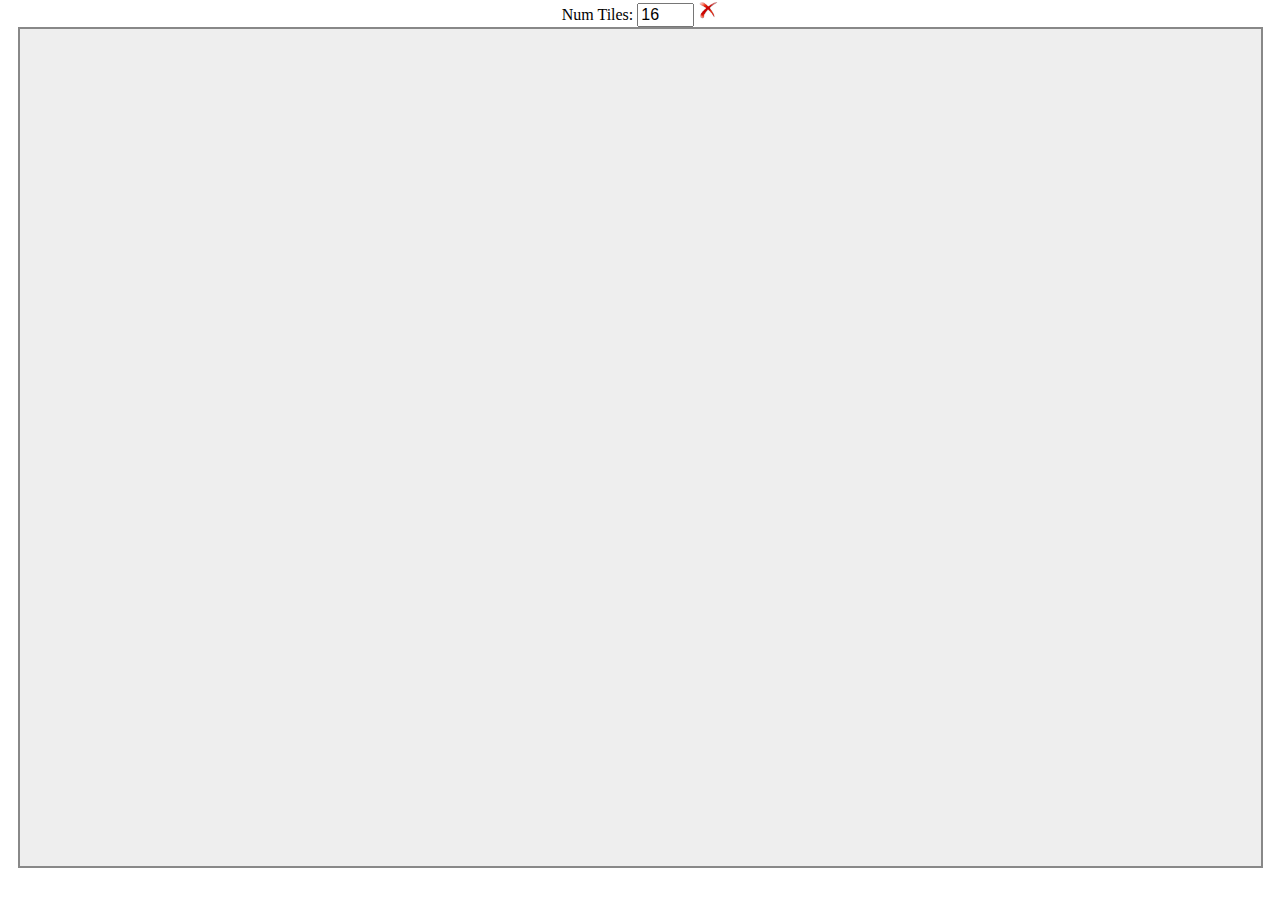
<file: index.html>
<!DOCTYPE html >
<head>
<meta http-equiv="Content-Type" content="text/html; charset=UTF-8">
<meta name="viewport" content="width=device-width, initial-scale=1.0, minimum-scale=1.0, maximum-scale=1.0, user-scalable=no" >
  
<title>Tiled Sketching</title>

<script src="js/jquery-1.7.js" type="text/javascript"></script>
<script src="js/modernizr.custom.34982.js" type="text/javascript"></script>

<script src="js/sketcher.js" type="text/javascript"></script>
<script src="js/trigonometry.js" type="text/javascript"></script>
<script src="js/base64.js" type="text/javascript"></script>
<script src="js/canvas2image.js" type="text/javascript"></script>

<!-- <link rel="stylesheet" href="assets/bootstrap.css"> -->

<link rel="stylesheet" href="assets/styles.css">

<script src="js/body.js" type="text/javascript"></script>

</head>

<body>
<div class="topbar-wrapper" style="z-index: 5;">
    <div class="topbar">
      <div class="topbar-inner">
        <div class="container">
	      <form name="tileParams"
		    action="javascript: void(0);" >
		Num Tiles:
		<input type="text" name="nTiles" 
		       onkeyup="sketcher.setNTiles(document.tileParams.nTiles.value)"
		       size="3"
		       value="" >
             <input type="image" src="images/clear.png" 
		    alt="Clear"
		    style="height:20px;  width:20px"
             	    onclick="sketcher.clear();" >
             <!--   
            <a href="#">
             <input type="button" class="btn error" value="Save"
		    onclick="sketcher.save();" /> 
           	onclick="" />
             </a>
  -->
<!--            <a href="#">
             <input type="button" class="btn error" value="Export"
             	onclick="sketcher.export();" />
             </a>
-->
		</form>

        </div>
      </div><!-- /topbar-inner -->
    </div><!-- /topbar -->
  </div>
    <canvas id="sketch" width="750" height="750"> This application requires canvas support. </canvas>
  <script type="text/Javascript">
    canvas=document.getElementsByTagName('canvas')[0];
    canvas.width=window.innerWidth*0.97;
    canvas.height=window.innerHeight*0.93;
  </script>
</body>
</html>
</file>
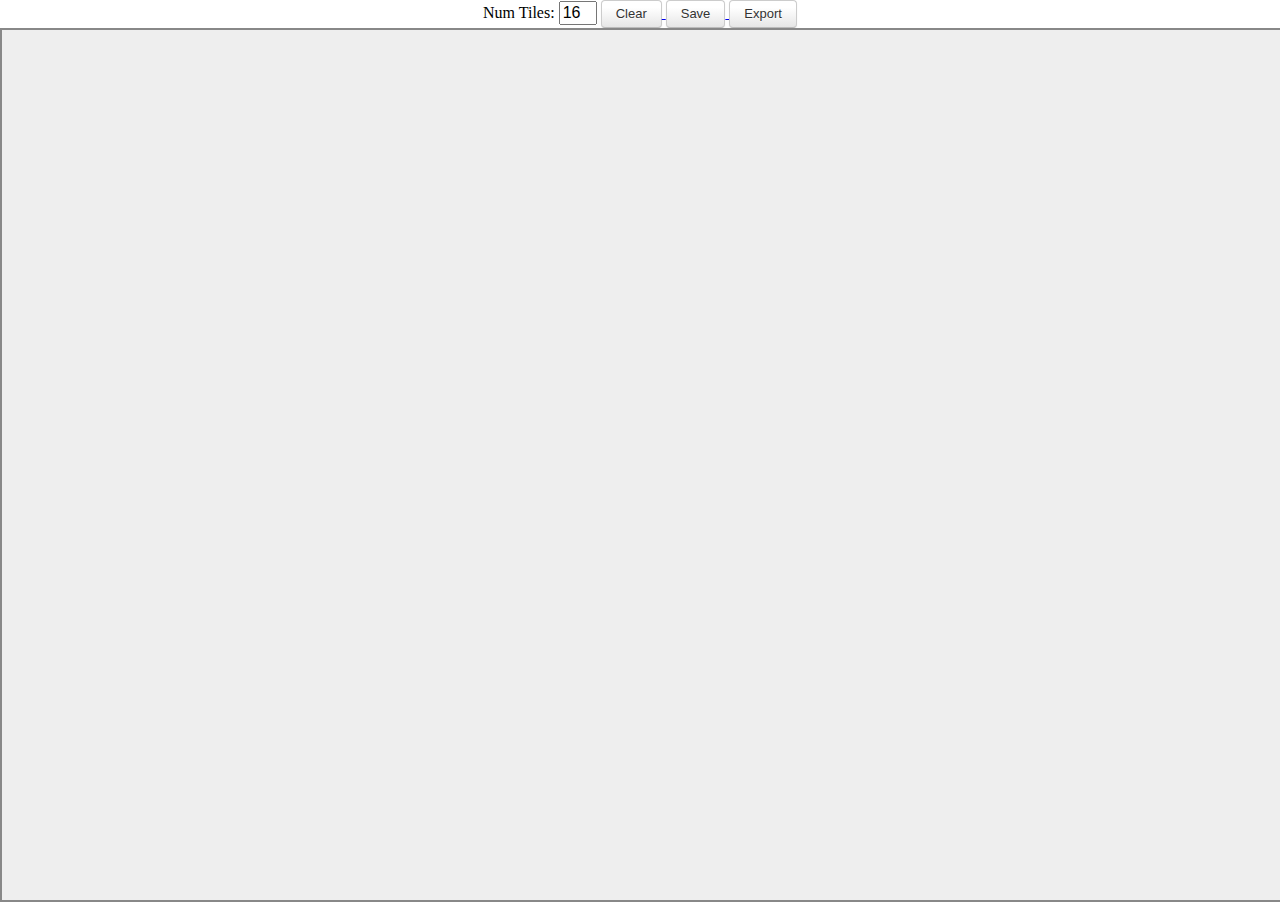
<file: blackWhite.html>
<!DOCTYPE html PUBLIC "-//W3C//DTD XHTML 1.0 Transitional//EN" "http://www.w3.org/TR/xhtml1/DTD/xhtml1-transitional.dtd">
<html xmlns="http://www.w3.org/1999/xhtml">
<head>
<meta http-equiv="Content-Type" content="text/html; charset=UTF-8" />
<meta name=viewport content="width=device-width, initial-scale=1.0, minimum-scale=1.0, maximum-scale=1.0, user-scalable=no">
  
<title>Tiled Sketching</title>

<script src="js/jquery-1.7.js"></script>
<script src="js/modernizr.custom.34982.js"></script>

<script src="js/sketcher.js"></script>
<script src="js/trigonometry.js"></script>
<script src="js/base64.js" type="text/javascript"></script>
<script src="js/canvas2image.js" type="text/javascript"></script>

<!-- <link rel="stylesheet" href="assets/bootstrap.css" /> -->

<link rel="stylesheet" href="assets/styles.css" />

<script>
var sketcher = null;

$(document).ready(function(e) {
	
	sketcher = new Sketcher( "sketch" );
});

</script>

</head>

<body>
<div class="topbar-wrapper" style="z-index: 5;">
    <div class="topbar" data-dropdown="dropdown">
      <div class="topbar-inner">
        <div class="container">
	      <form action="#" name="tileParams">
		Num Tiles: 
		<input type=text name="nTiles" 
		       onkeyup="sketcher.setNTiles(document.tileParams.nTiles.value)"
		       size="1"
		       value="16" />
            <a href="#">
             <input type="button" class="btn error" value="Clear"
             	onclick="sketcher.clear();" />
             </a>
            <a href="#">
             <input type="button" class="btn error" value="Save"
             	onclick="sketcher.save();" />
             </a>
            <a href="#">
             <input type="button" class="btn error" value="Export"
             	onclick="sketcher.export();" />
             </a>
		</form>

        </div>
      </div><!-- /topbar-inner -->
    </div><!-- /topbar -->
  </div>
    <canvas id="sketch" width="750" height="750" />
  <script type="text/Javascript">
    canvas=document.getElementsByTagName('canvas')[0];
    canvas.width=window.innerWidth-2;
    canvas.height=window.innerHeight-30;
  </script>
</body>
</html>
</file>
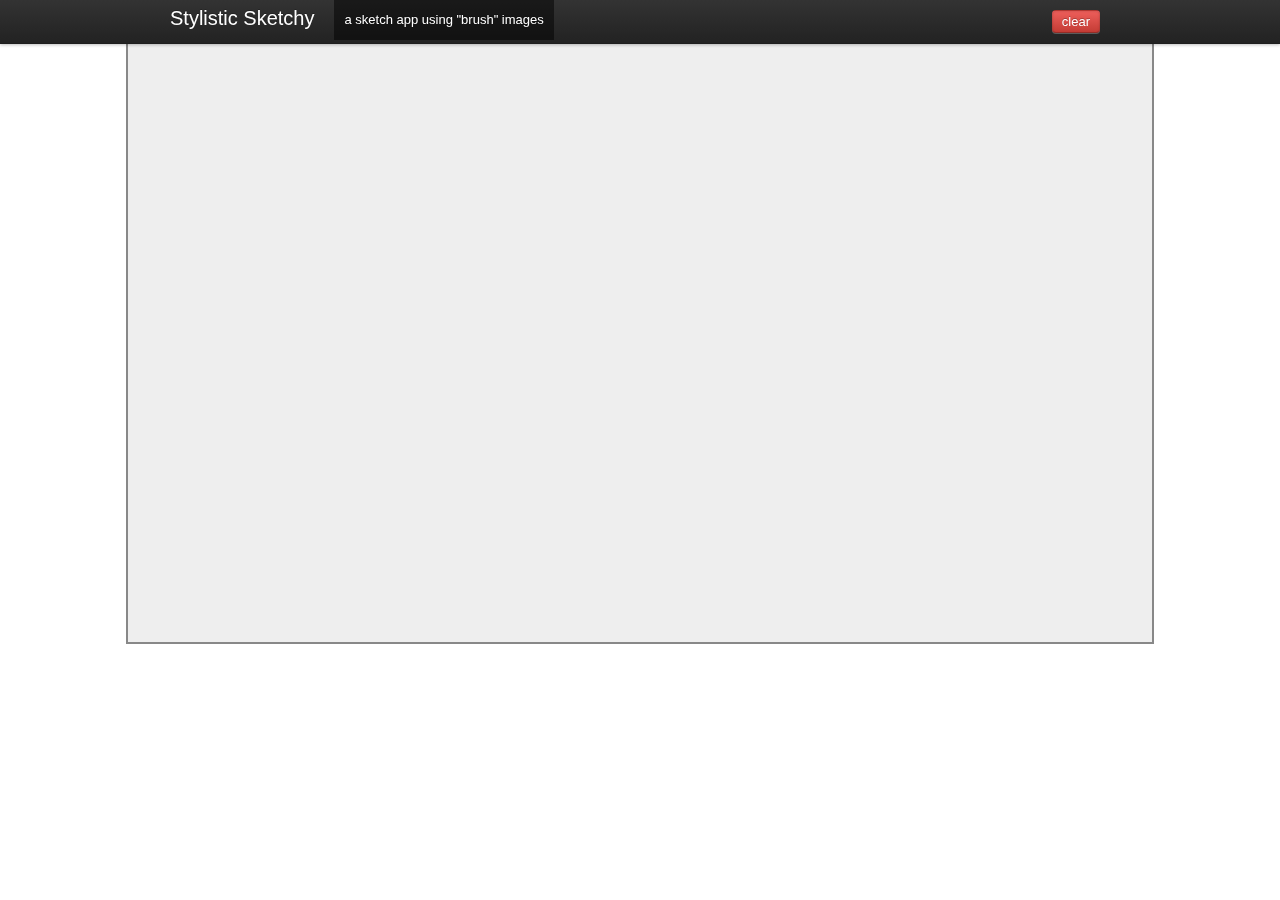
<file: brush.html>
<!DOCTYPE html PUBLIC "-//W3C//DTD XHTML 1.0 Transitional//EN" "http://www.w3.org/TR/xhtml1/DTD/xhtml1-transitional.dtd">
<html xmlns="http://www.w3.org/1999/xhtml">
<head>
<meta http-equiv="Content-Type" content="text/html; charset=UTF-8" />
<meta name=viewport content="width=device-width, initial-scale=1.0, minimum-scale=1.0, maximum-scale=1.0, user-scalable=no">
  
<title>Stylistic Sketchy</title>

<script src="js/jquery-1.7.min.js"></script>
<script src="js/modernizr.custom.34982.js"></script>

<script src="js/sketcher.js"></script>
<script src="js/trigonometry.js"></script>

<link rel="stylesheet" href="assets/bootstrap.css" />
<link rel="stylesheet" href="assets/styles.css" />

<script>
var sketcher = null;
var brush = null;

$(document).ready(function(e) {
	
	brush = new Image();
	  brush.src = 'assets/brush2.png';
	  brush.onload = function(){
		sketcher = new Sketcher( "sketch", brush );
	  }
	
});

</script>

</head>

<body>
<div class="topbar-wrapper" style="z-index: 5;">
    <div class="topbar" data-dropdown="dropdown">
      <div class="topbar-inner">
        <div class="container">
          <h3><a href="#">Stylistic Sketchy</a></h3>
          
          <ul class="nav">
            <li class="active"><a href="#">a sketch app using "brush" images</a></li>
          </ul>
          
          <ul class="nav secondary-nav">
            <a href="#">
             <input type="button" class="btn error" value="clear"
             	onclick="sketcher.clear();" />
             </a>
          </ul>
        </div>
      </div><!-- /topbar-inner -->
    </div><!-- /topbar -->
  </div>
    <canvas id="sketch" width="1024" height="640" />
</body>
</html>
</file>
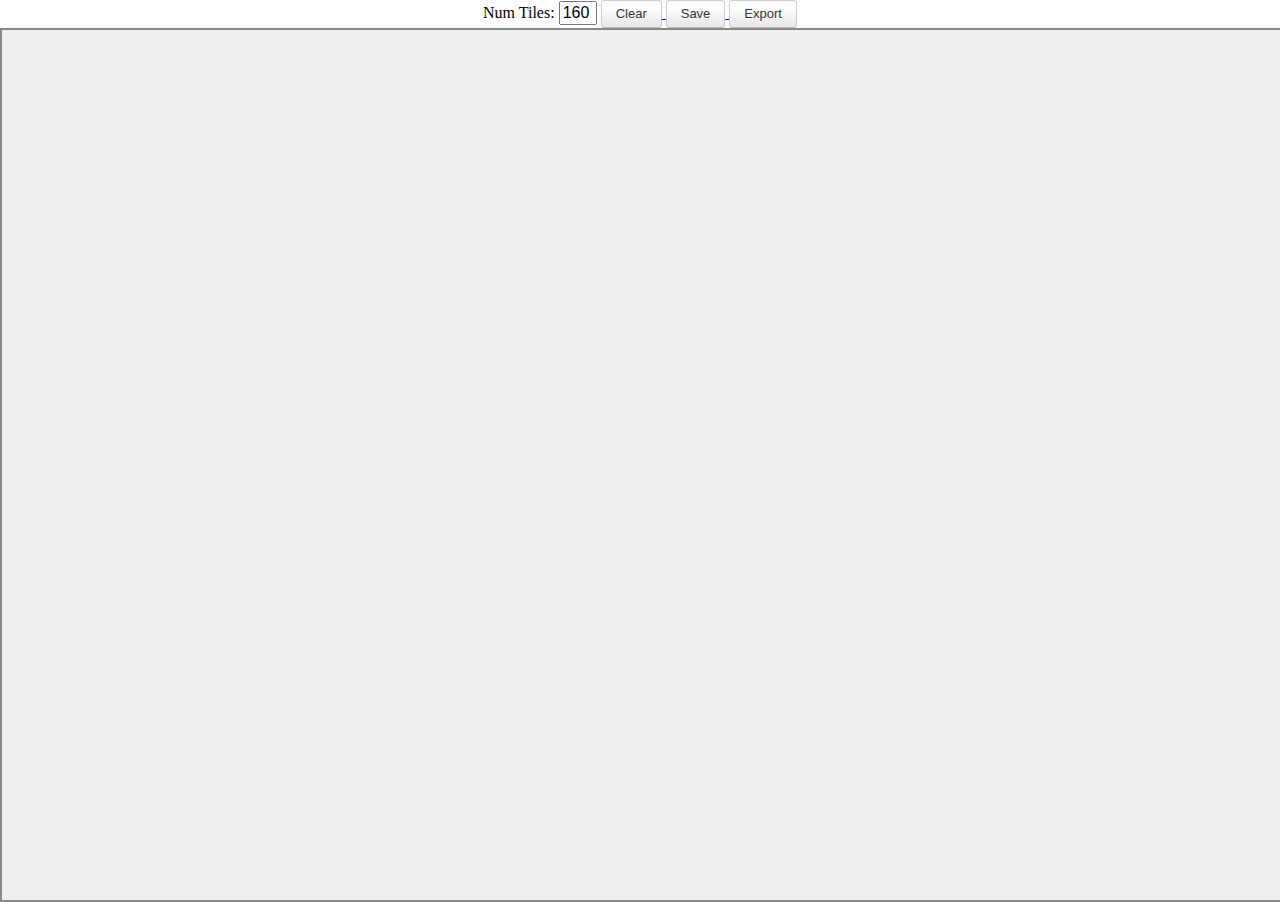
<file: color0.html>
<!DOCTYPE html PUBLIC "-//W3C//DTD XHTML 1.0 Transitional//EN" "http://www.w3.org/TR/xhtml1/DTD/xhtml1-transitional.dtd">
<html xmlns="http://www.w3.org/1999/xhtml">
<head>
<meta http-equiv="Content-Type" content="text/html; charset=UTF-8" />
<meta name=viewport content="width=device-width, initial-scale=1.0, minimum-scale=1.0, maximum-scale=1.0, user-scalable=no">
  
<title>Tiled Sketching</title>

<script src="js/jquery-1.7.js"></script>
<script src="js/modernizr.custom.34982.js"></script>

<script src="js/sketcher.js"></script>
<script src="js/trigonometry.js"></script>
<script src="js/base64.js" type="text/javascript"></script>
<script src="js/canvas2image.js" type="text/javascript"></script>

<!-- <link rel="stylesheet" href="assets/bootstrap.css" /> -->

<link rel="stylesheet" href="assets/styles.css" />

<script>
var sketcher = null;

$(document).ready(function(e) {
	
	sketcher = new Sketcher( "sketch", "color0" );
});

</script>

</head>

<body>
<div class="topbar-wrapper" style="z-index: 5;">
    <div class="topbar" data-dropdown="dropdown">
      <div class="topbar-inner">
        <div class="container">
	      <form action="#" name="tileParams">
		Num Tiles: 
		<input type=text name="nTiles" 
		       onkeyup="sketcher.setNTiles(document.tileParams.nTiles.value)"
		       size="1"
		       value="160" />
            <a href="#">
             <input type="button" class="btn error" value="Clear"
             	onclick="sketcher.clear();" />
             </a>
            <a href="#">
             <input type="button" class="btn error" value="Save"
             	onclick="sketcher.save();" />
             </a>
            <a href="#">
             <input type="button" class="btn error" value="Export"
             	onclick="sketcher.export();" />
             </a>
		</form>

        </div>
      </div><!-- /topbar-inner -->
    </div><!-- /topbar -->
  </div>
    <canvas id="sketch" width="750" height="750" />
  <script type="text/Javascript">
    canvas=document.getElementsByTagName('canvas')[0];
    canvas.width=window.innerWidth-2;
    canvas.height=window.innerHeight-30;
  </script>
</body>
</html>
</file>
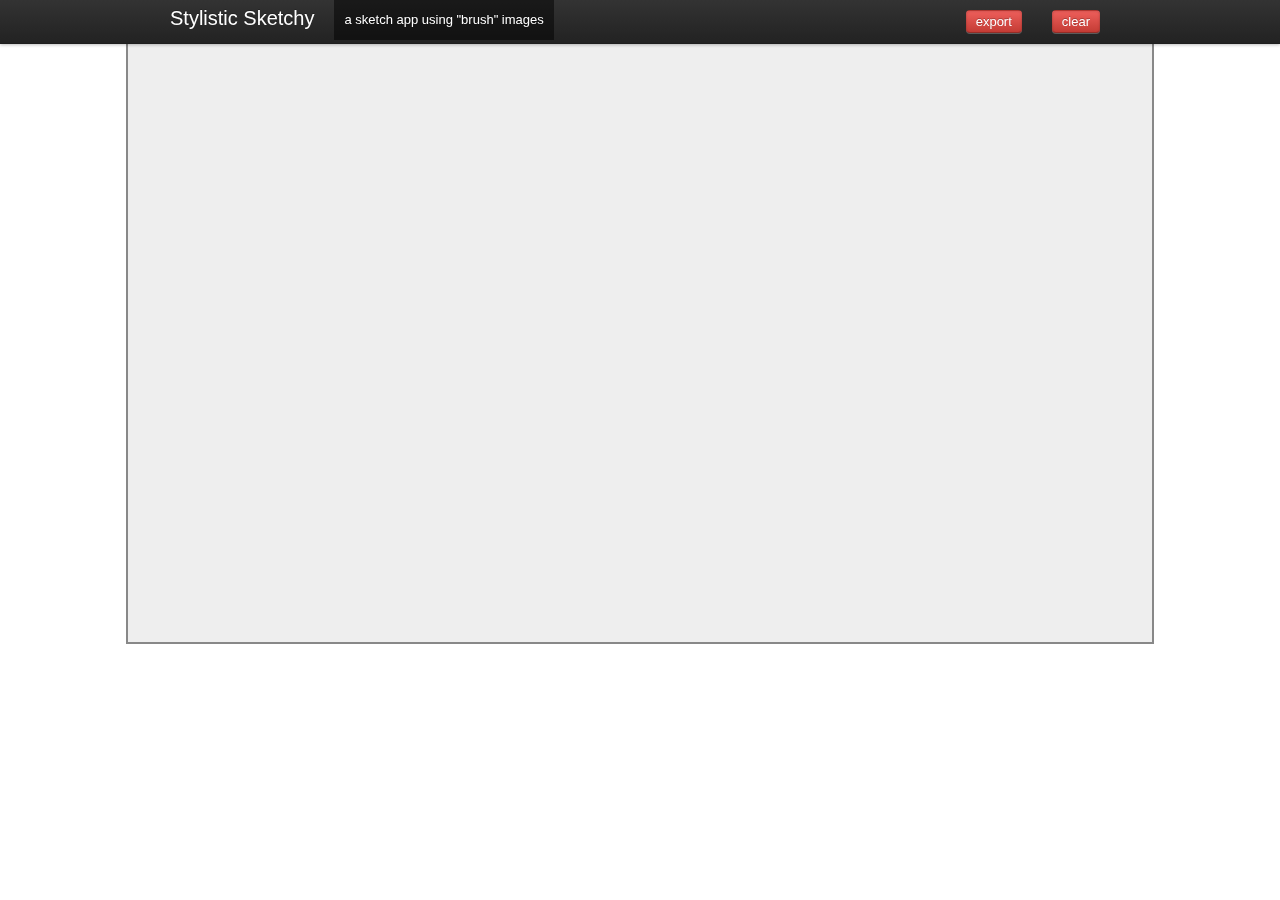
<file: export.html>
<!DOCTYPE html PUBLIC "-//W3C//DTD XHTML 1.0 Transitional//EN" "http://www.w3.org/TR/xhtml1/DTD/xhtml1-transitional.dtd">
<html xmlns="http://www.w3.org/1999/xhtml">
<head>
<meta http-equiv="Content-Type" content="text/html; charset=UTF-8" />
<meta name=viewport content="width=device-width, initial-scale=1.0, minimum-scale=1.0, maximum-scale=1.0, user-scalable=no">
  
<title>Stylistic Sketchy</title>

<script src="js/jquery-1.7.min.js"></script>
<script src="js/modernizr.custom.34982.js"></script>

<script src="js/sketcher.js"></script>
<script src="js/trigonometry.js"></script>

<link rel="stylesheet" href="assets/bootstrap.css" />
<link rel="stylesheet" href="assets/styles.css" />

<script>
var sketcher = null;
var brush = null;

$(document).ready(function(e) {
	
	brush = new Image();
	  brush.src = 'assets/brush2.png';
	  brush.onload = function(){
		sketcher = new Sketcher( "sketch", brush );
	  }
	
});

function exportImage() {
	window.open(sketcher.toDataURL(),'_blank','width=800,height=600')
}

</script>

</head>

<body>
<div class="topbar-wrapper" style="z-index: 5;">
    <div class="topbar" data-dropdown="dropdown">
      <div class="topbar-inner">
        <div class="container">
          <h3><a href="#">Stylistic Sketchy</a></h3>
          
          <ul class="nav">
            <li class="active"><a href="#">a sketch app using "brush" images</a></li>
          </ul>
          
          <ul class="nav secondary-nav">
            <a href="#">
             <input type="button" class="btn error" value="clear"
             	onclick="sketcher.clear();" />
             </a>
          </ul>
          <ul class="nav secondary-nav">
            <a href="#">
             <input type="button" class="btn error" value="export"
             	onclick="exportImage();" />
             </a>
          </ul>
        </div>
      </div><!-- /topbar-inner -->
    </div><!-- /topbar -->
  </div>
    <canvas id="sketch" width="1024" height="640" />
</body>
</html>
</file>
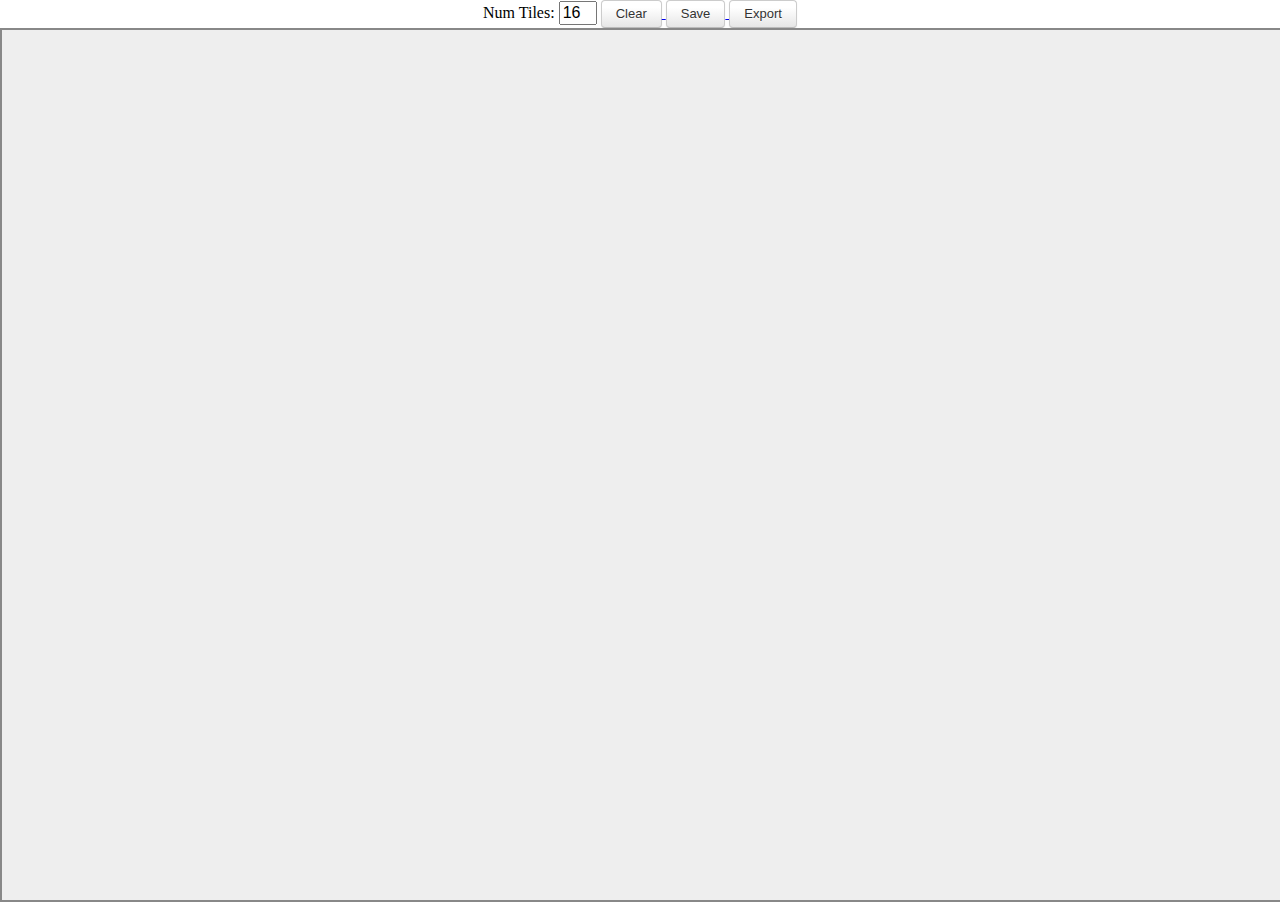
<file: grayScale.html>
<!DOCTYPE html PUBLIC "-//W3C//DTD XHTML 1.0 Transitional//EN" "http://www.w3.org/TR/xhtml1/DTD/xhtml1-transitional.dtd">
<html xmlns="http://www.w3.org/1999/xhtml">
<head>
<meta http-equiv="Content-Type" content="text/html; charset=UTF-8" />
<meta name=viewport content="width=device-width, initial-scale=1.0, minimum-scale=1.0, maximum-scale=1.0, user-scalable=no">
  
<title>Tiled Sketching</title>

<script src="js/jquery-1.7.js"></script>
<script src="js/modernizr.custom.34982.js"></script>

<script src="js/sketcher.js"></script>
<script src="js/trigonometry.js"></script>
<script src="js/base64.js" type="text/javascript"></script>
<script src="js/canvas2image.js" type="text/javascript"></script>

<!-- <link rel="stylesheet" href="assets/bootstrap.css" /> -->

<link rel="stylesheet" href="assets/styles.css" />

<script>
var sketcher = null;

$(document).ready(function(e) {
	
	sketcher = new Sketcher( "sketch", "grayScale" );
});

</script>

</head>

<body>
<div class="topbar-wrapper" style="z-index: 5;">
    <div class="topbar" data-dropdown="dropdown">
      <div class="topbar-inner">
        <div class="container">
	      <form action="#" name="tileParams">
		Num Tiles: 
		<input type=text name="nTiles" 
		       onkeyup="sketcher.setNTiles(document.tileParams.nTiles.value)"
		       size="1"
		       value="16" />
            <a href="#">
             <input type="button" class="btn error" value="Clear"
             	onclick="sketcher.clear();" />
             </a>
            <a href="#">
             <input type="button" class="btn error" value="Save"
             	onclick="sketcher.save();" />
             </a>
            <a href="#">
             <input type="button" class="btn error" value="Export"
             	onclick="sketcher.export();" />
             </a>
		</form>

        </div>
      </div><!-- /topbar-inner -->
    </div><!-- /topbar -->
  </div>
    <canvas id="sketch" width="750" height="750" />
  <script type="text/Javascript">
    canvas=document.getElementsByTagName('canvas')[0];
    canvas.width=window.innerWidth-2;
    canvas.height=window.innerHeight-30;
  </script>
</body>
</html>
</file>
<file: assets/styles.css>
/* CSS Document */

html, body {
	padding: 0px;
	margin: 0px;
	width: 100%;
	height: 100%;
	text-align:center;
}



#sketch {
	border: 2px solid #888888;
	background-color: #EEEEEE;
	border-radius: 0px;
}


/*!
 * Bootstrap v1.4.0
 *
 * Copyright 2011 Twitter, Inc
 * Licensed under the Apache License v2.0
 * http://www.apache.org/licenses/LICENSE-2.0
 *
 * Designed and built with all the love in the world @twitter by @mdo and @fat.
 * Date: Wed Nov 16 00:28:10 PST 2011
 */
/* Reset.less
 * Props to Eric Meyer (meyerweb.com) for his CSS reset file. We're using an adapted version here	that cuts out some of the reset HTML elements we will never need here (i.e., dfn, samp, etc).
 * ------------------------------------------------------------------------------------------------------------------------------------------------------------------------------------------- */
button,
input,
select,
textarea {
  font-size: 100%;
  margin: 0;
  vertical-align: baseline;
  *vertical-align: middle;
}
button, input {
  line-height: normal;
  *overflow: visible;
}
.btn {
  cursor: pointer;
  display: inline-block;
  background-color: #e6e6e6;
  background-repeat: no-repeat;
  background-image: -webkit-gradient(linear, 0 0, 0 100%, from(#ffffff), color-stop(25%, #ffffff), to(#e6e6e6));
  background-image: -webkit-linear-gradient(#ffffff, #ffffff 25%, #e6e6e6);
  background-image: -moz-linear-gradient(top, #ffffff, #ffffff 25%, #e6e6e6);
  background-image: -ms-linear-gradient(#ffffff, #ffffff 25%, #e6e6e6);
  background-image: -o-linear-gradient(#ffffff, #ffffff 25%, #e6e6e6);
  background-image: linear-gradient(#ffffff, #ffffff 25%, #e6e6e6);
  filter: progid:DXImageTransform.Microsoft.gradient(startColorstr='#ffffff', endColorstr='#e6e6e6', GradientType=0);
  padding: 5px 14px 6px;
  text-shadow: 0 1px 1px rgba(255, 255, 255, 0.75);
  color: #333;
  font-size: 13px;
  line-height: normal;
  border: 1px solid #ccc;
  border-bottom-color: #bbb;
  -webkit-border-radius: 4px;
  -moz-border-radius: 4px;
  border-radius: 4px;
  -webkit-box-shadow: inset 0 1px 0 rgba(255, 255, 255, 0.2), 0 1px 2px rgba(0, 0, 0, 0.05);
  -moz-box-shadow: inset 0 1px 0 rgba(255, 255, 255, 0.2), 0 1px 2px rgba(0, 0, 0, 0.05);
  box-shadow: inset 0 1px 0 rgba(255, 255, 255, 0.2), 0 1px 2px rgba(0, 0, 0, 0.05);
  -webkit-transition: 0.1s linear all;
  -moz-transition: 0.1s linear all;
  -ms-transition: 0.1s linear all;
  -o-transition: 0.1s linear all;
  transition: 0.1s linear all;
}
</file>
